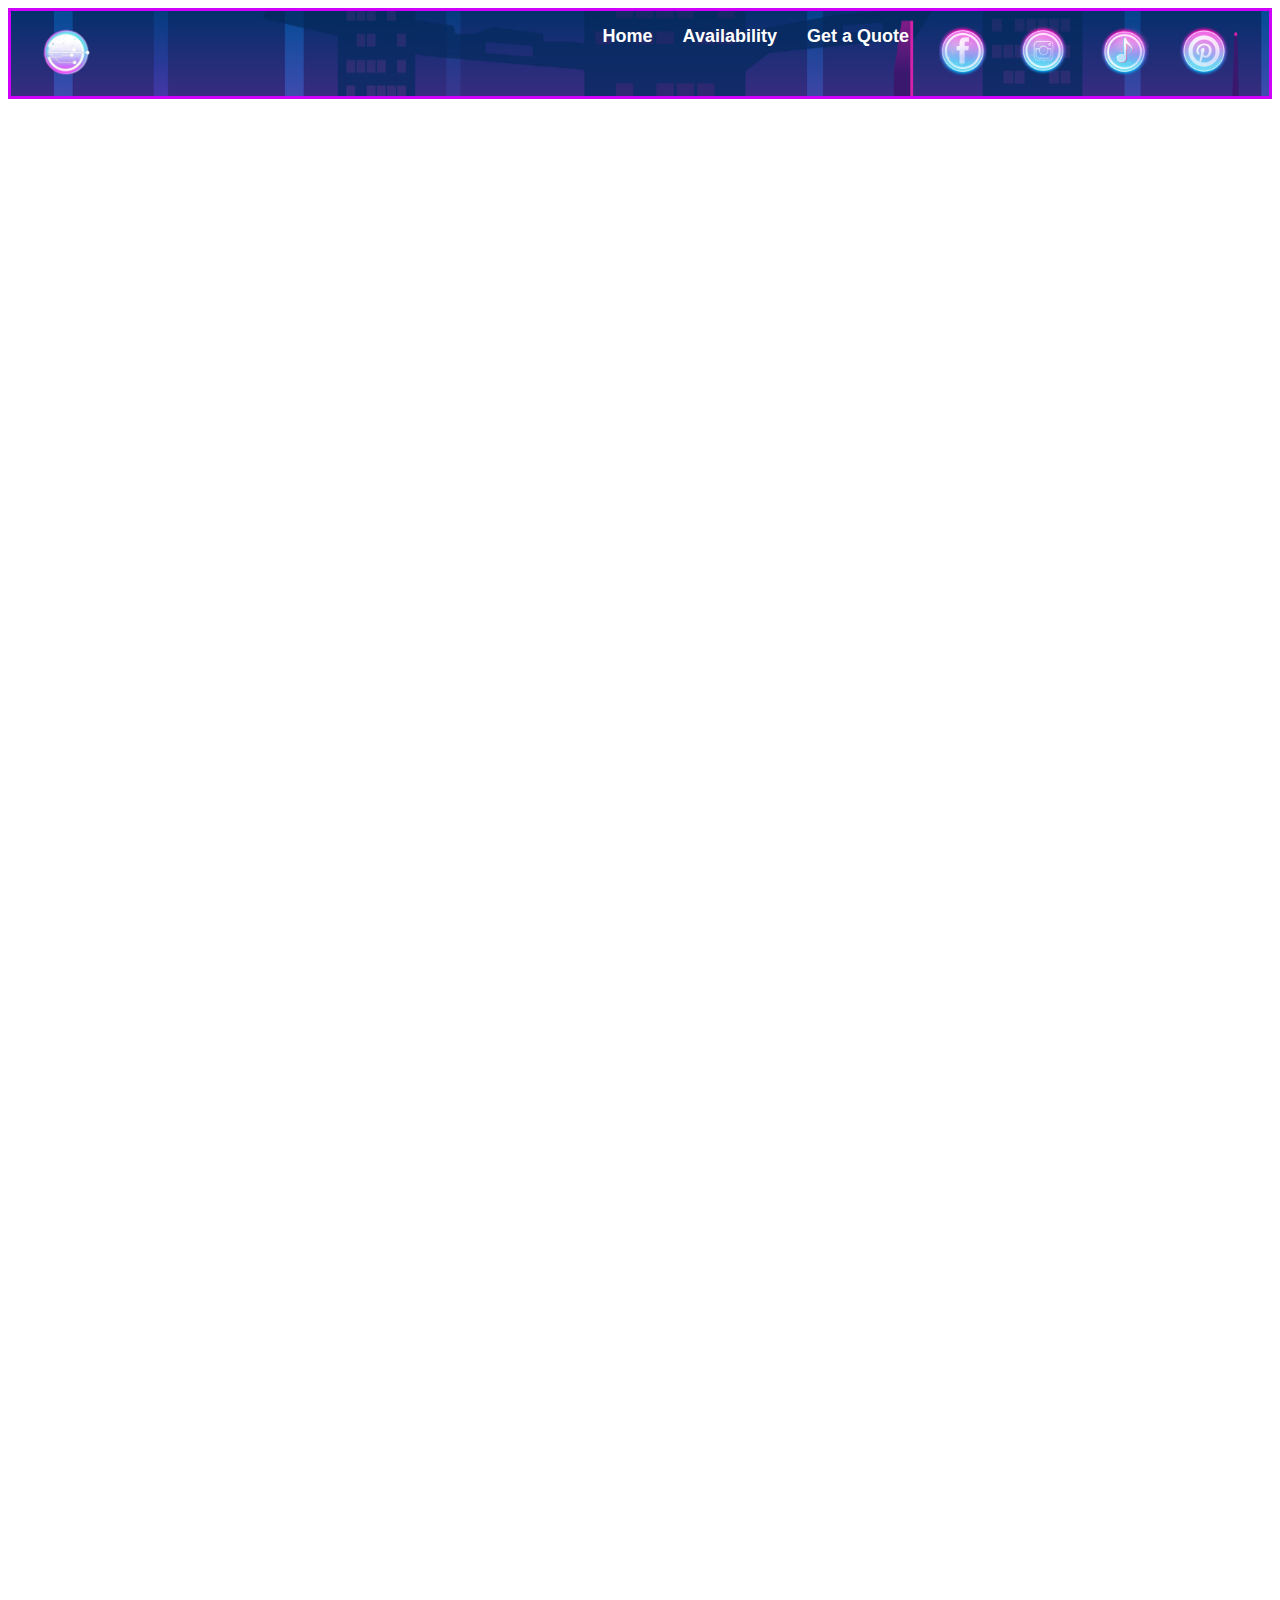
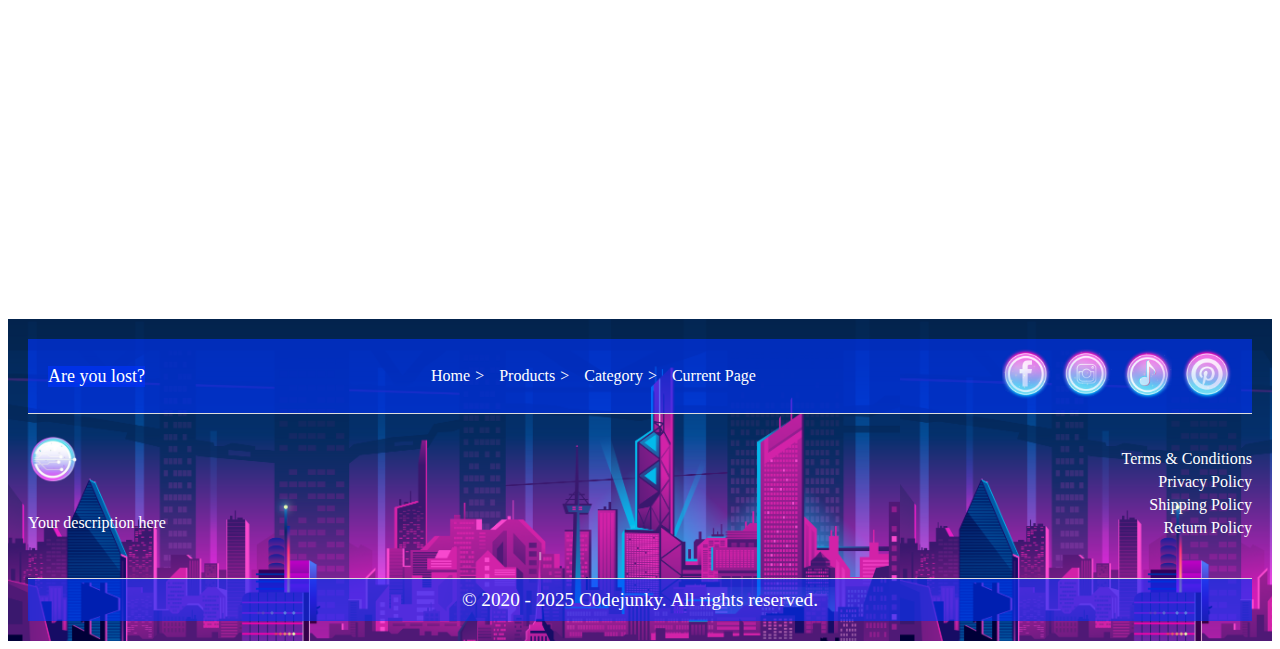
<file: index.html>
<!-- The first line tells the browser how to render the content-->
<!DOCTYPE html>
<!--Tells the browser the language of the content -->
<html lang="en">
<!-- Information about the pages data -->
<head>
    <!--Shows the character set the page uses   -->
    <meta charset="UTF-8">
    <!--Makes the webpage responsive to mobile and web browsers controles scaling   -->
    <meta name="viewport" content="width=device-width, initial-scale=1.0">
    <!--Defines the documents title. it shows in the pages tab -->
    <title>Homepage</title>
    <!-- links the page to its stylesheet -->
    <link rel="stylesheet" href="style.css">
</head>

<!-- The body holds the websites content everything you want people to see will be placed here -->
<body>
<!-- -------------------------------nav style start ----------------------  -->
 <!--holds the title logo and navbar of the website  -->
<header>
    <!-- page section that holds the navigation links for the document  -->
    <nav>
        <!-- this div holds the logo and its height and width  -->
        <div class="logo">
            <img src="images/icons/media/logo.png" alt="Logo" style="width: 50px; height: 50px;">
        </div>
        <!-- This div holds the social links and keeps them to the right  -->
        <div class="nav-links">
            <!-- This  links to the home page -->
            <a href="index.html">Home</a>
            <!-- link to my businesses hours of operation -->
            <a href="avalability.html">Availability</a>
            <!-- link for customers to request a repair quote  -->
            <a href="Quote.html">Get a Quote</a>
            <div class="social-icons">
                <!-- links to business facebook -->
                <a href="https://facebook.com/cyb3rbytes" target="_blank"><img src="images/icons/media/fb.png"
                        alt="Facebook"></a>
                        <!-- links to business instagram  -->
                <a href="https://instagram.com/cyb3rbytes" target="_blank"><img src="images/icons/media/ig.png"
                        alt="Instagram"></a>
                        <!--links to business tiktok -->
                <a href="https://tiktok.com/@cyb3rbytes" target="_blank"><img src="images/icons/media/tt.png"
                        alt="TikTok"></a>
                        <!-- links to business tiktok  -->
                <a href="https://pinterest.com/cyb3rbytes" target="_blank"><img src="images/icons/media/2.png"
                        alt="Pinterest"></a>
            </div>
        </div>
    </nav>
</header>
   <!-- ------------------------------- style start ----------------------  -->
 <!-- his main class serves as the container for the content T -->
   <main class="space" style="width:1920px; height: 1820px;">


<!-- this is where i'll place my articles and sections -->




    </main>


   <!-- -------------------------------footer start ----------------------  -->
    <!-- this is the footer for the website I placed a breadcrumb at the top of it  -->
   <footer>
<!-- this is the container for the top part of my footer -->
        <div class="top-footer">
            <!-- a text prompt to sort of announce the breadcrumb -->
            <div class="left-text">Are you lost?</div>
            <!-- this is the breadcrumb navigation trail-->
            <ul class="breadcrumb">
                <!-- links the homepage -->
                <li><a href="#">Home</a></li>
                <!-- links the products page -->
                <li><a href="#">Products</a></li>
                <!-- links the catagory page -->
                <li><a href="#">Category</a></li>
                <!-- shows the current page without a link -->
                <li>Current Page</li>
            </ul>
            <!-- This is the container for the social media icons/links -->
            <div class="social-icons">
                <!-- links my business facebook -->
                <a href="https://facebook.com/cyb3rbytes" target="_blank"><img src="images/icons/media/fb.png" alt="Facebook"></a>
               <!-- links my business instagram -->
                <a href="https://instagram.com/cyb3rbytes" target="_blank"><img src="images/icons/media/ig.png" alt="Instagram"></a>
               <!-- links my busines tiktok  -->
              <a href="https://tiktok.com/@cyb3rbytes" target="_blank"><img src="images/icons/media/tt.png" alt="TikTok"></a>
            <!-- links my buisness pinterest -->
             <a href="https://pinterest.com/cyb3rbytes" target="_blank"><img src="images/icons/media/2.png" alt="Pinterest"></a>
            </div>
        </div>
<!-- This is the middle container for my footer -->
        <div class="middle-footer">
            <!-- this container is for my logo and description and helps keep it to the left -->
            <div class="footer-logo-description">
                <!-- this points to my logo and where it can be found -->
                <img src="images/icons/media/logo.png" alt="Logo" style="width: 50px; height: 50px;"> <p>Your description here</p>
            </div>
            <!-- this is the links to my business policies -->
            <ul class="footer-links">
                <!-- links to terms and conditions -->
                <li><a href="#">Terms & Conditions</a></li>
                <!-- links to privacy policy -->
                <li><a href="#">Privacy Policy</a></li>
                <!-- links to shipping policy -->
                <li><a href="#">Shipping Policy</a></li>
                <!-- links to return policy  -->
                <li><a href="#">Return Policy</a></li>
            </ul>
        </div>
<!-- This is the last container for my footer it contains the copywrite dates -->
        <div class="bottom-footer">
            &copy; 2020 - 2025 C0dejunky. All rights reserved.
        </div>
    </footer>
   <!-- -------------------------------footer end ----------------------  -->


</body>

</html>
</file>
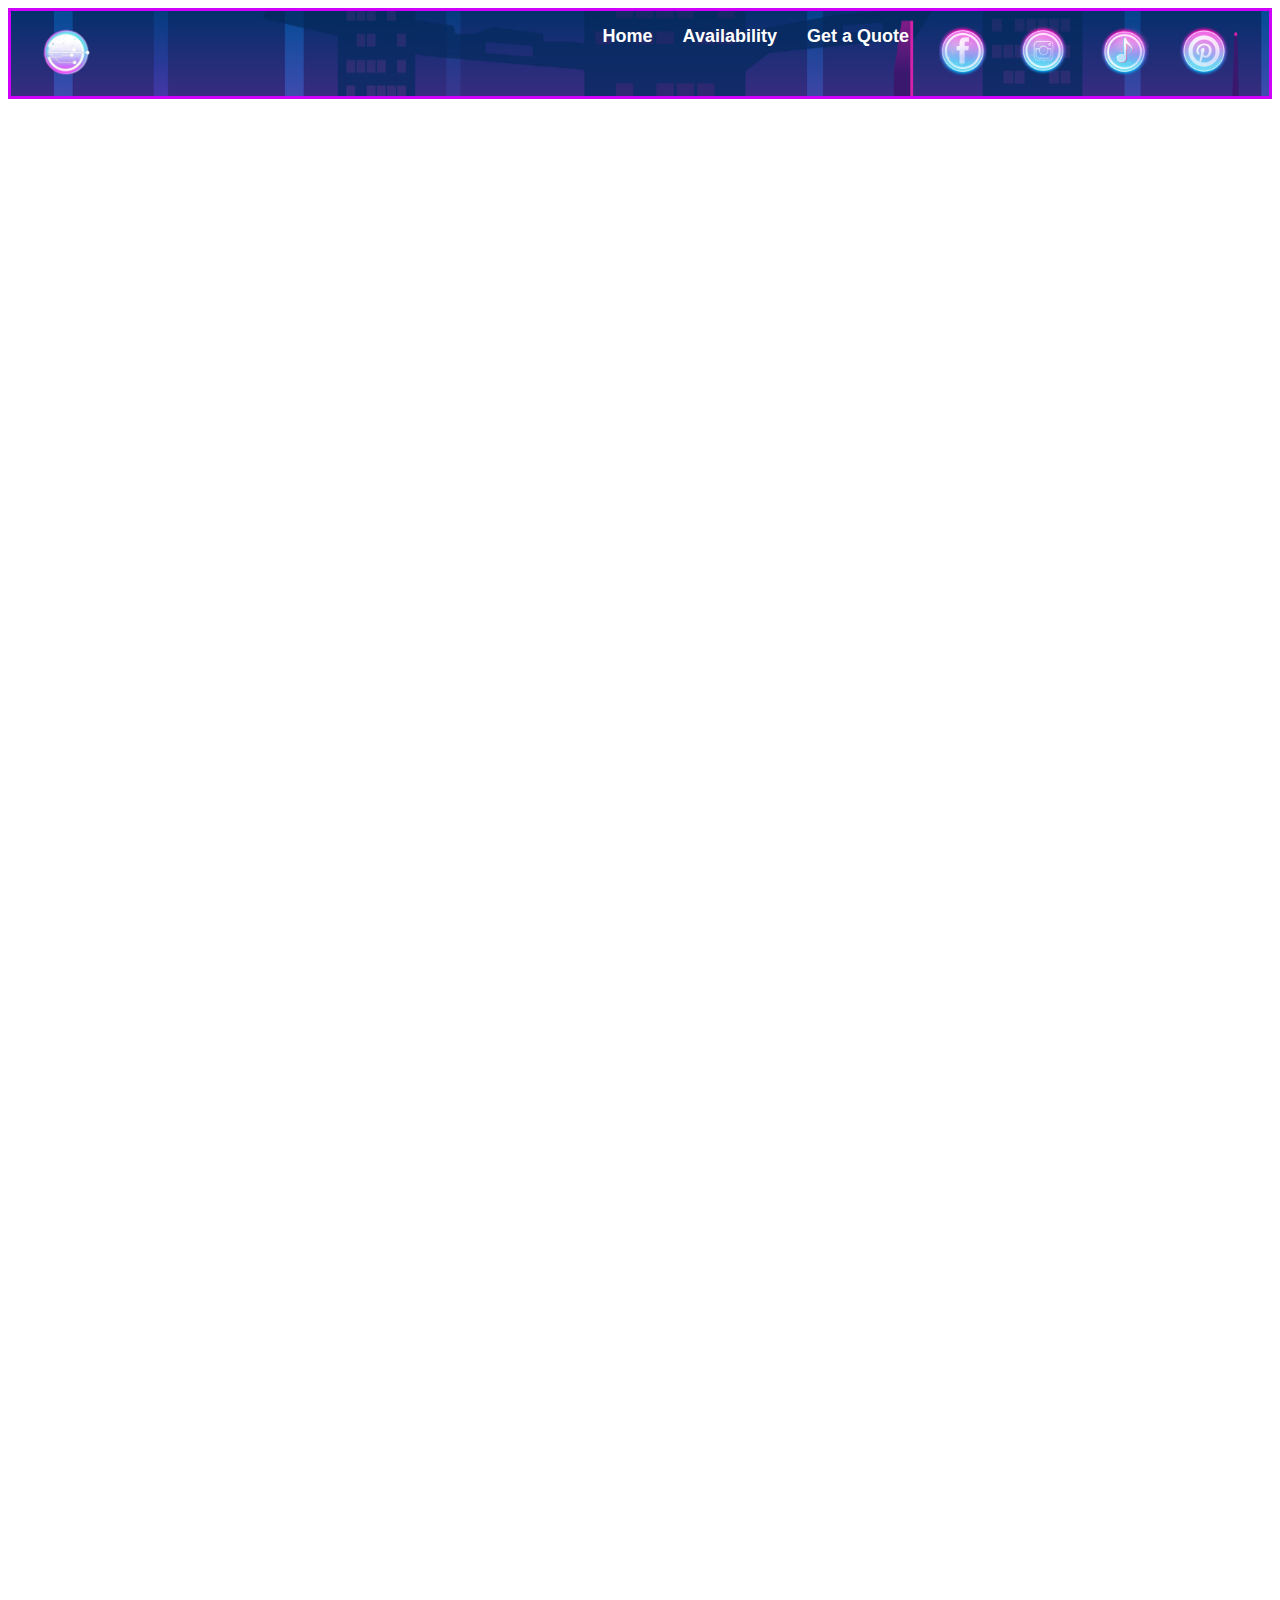
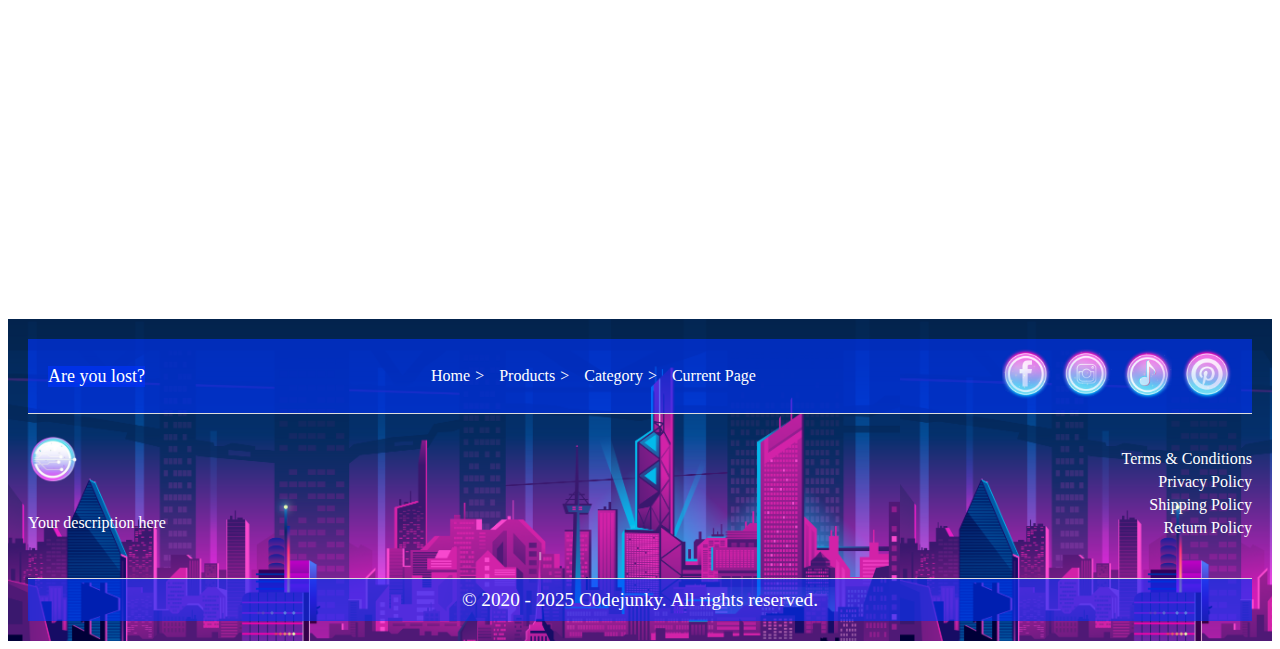
<file: about-us.html>
<!-- The first line tells the browser how to render the content-->
<!DOCTYPE html>
<!--Tells the browser the language of the content -->
<html lang="en">
<!-- Information about the pages data -->

<head>
    <!--Shows the character set the page uses   -->
    <meta charset="UTF-8">
    <!--Makes the webpage responsive to mobile and web browsers controles scaling   -->
    <meta name="viewport" content="width=device-width, initial-scale=1.0">
    <!--Defines the documents title. it shows in the pages tab -->
    <title>Homepage</title>
    <!-- links the page to its stylesheet -->
    <link rel="stylesheet" href="style.css">
</head>

<!-- The body holds the websites content everything you want people to see will be placed here -->

<body>
    <!-- -------------------------------nav style start ----------------------  -->
    <!--holds the title logo and navbar of the website  -->
    <header>
        <!-- page section that holds the navigation links for the document  -->
        <nav>
            <!-- this div holds the logo and its height and width  -->
            <div class="logo">
                <img src="images/icons/media/logo.png" alt="Logo" style="width: 50px; height: 50px;">
            </div>
            <!-- This div holds the social links and keeps them to the right  -->
            <div class="nav-links">
                <!-- This  links to the home page -->
                <a href="index.html">Home</a>
                <!-- link to my businesses hours of operation -->
                <a href="avalability.html">Availability</a>
                <!-- link for customers to request a repair quote  -->
                <a href="Quote.html">Get a Quote</a>
                <div class="social-icons">
                    <!-- links to business facebook -->
                    <a href="https://facebook.com/cyb3rbytes" target="_blank"><img src="images/icons/media/fb.png"
                            alt="Facebook"></a>
                    <!-- links to business instagram  -->
                    <a href="https://instagram.com/cyb3rbytes" target="_blank"><img src="images/icons/media/ig.png"
                            alt="Instagram"></a>
                    <!--links to business tiktok -->
                    <a href="https://tiktok.com/@cyb3rbytes" target="_blank"><img src="images/icons/media/tt.png"
                            alt="TikTok"></a>
                    <!-- links to business tiktok  -->
                    <a href="https://pinterest.com/cyb3rbytes" target="_blank"><img src="images/icons/media/2.png"
                            alt="Pinterest"></a>
                </div>
            </div>
        </nav>
    </header>
    <!-- ------------------------------- style start ----------------------  -->
    <!-- his main class serves as the container for the content T -->
    <main class="space" style="width:1920px; height: 1820px;">


        <!-- this is where i'll place my articles and sections -->




    </main>


    <!-- -------------------------------footer start ----------------------  -->
    <!-- this is the footer for the website I placed a breadcrumb at the top of it  -->
    <footer>
        <!-- this is the container for the top part of my footer -->
        <div class="top-footer">
            <!-- a text prompt to sort of announce the breadcrumb -->
            <div class="left-text">Are you lost?</div>
            <!-- this is the breadcrumb navigation trail-->
            <ul class="breadcrumb">
                <!-- links the homepage -->
                <li><a href="#">Home</a></li>
                <!-- links the products page -->
                <li><a href="#">Products</a></li>
                <!-- links the catagory page -->
                <li><a href="#">Category</a></li>
                <!-- shows the current page without a link -->
                <li>Current Page</li>
            </ul>
            <!-- This is the container for the social media icons/links -->
            <div class="social-icons">
                <!-- links my business facebook -->
                <a href="https://facebook.com/cyb3rbytes" target="_blank"><img src="images/icons/media/fb.png"
                        alt="Facebook"></a>
                <!-- links my business instagram -->
                <a href="https://instagram.com/cyb3rbytes" target="_blank"><img src="images/icons/media/ig.png"
                        alt="Instagram"></a>
                <!-- links my busines tiktok  -->
                <a href="https://tiktok.com/@cyb3rbytes" target="_blank"><img src="images/icons/media/tt.png"
                        alt="TikTok"></a>
                <!-- links my buisness pinterest -->
                <a href="https://pinterest.com/cyb3rbytes" target="_blank"><img src="images/icons/media/2.png"
                        alt="Pinterest"></a>
            </div>
        </div>
        <!-- This is the middle container for my footer -->
        <div class="middle-footer">
            <!-- this container is for my logo and description and helps keep it to the left -->
            <div class="footer-logo-description">
                <!-- this points to my logo and where it can be found -->
                <img src="images/icons/media/logo.png" alt="Logo" style="width: 50px; height: 50px;">
                <p>Your description here</p>
            </div>
            <!-- this is the links to my business policies -->
            <ul class="footer-links">
                <!-- links to terms and conditions -->
                <li><a href="#">Terms & Conditions</a></li>
                <!-- links to privacy policy -->
                <li><a href="#">Privacy Policy</a></li>
                <!-- links to shipping policy -->
                <li><a href="#">Shipping Policy</a></li>
                <!-- links to return policy  -->
                <li><a href="#">Return Policy</a></li>
            </ul>
        </div>
        <!-- This is the last container for my footer it contains the copywrite dates -->
        <div class="bottom-footer">
            &copy; 2020 - 2025 C0dejunky. All rights reserved.
        </div>
    </footer>
    <!-- -------------------------------footer end ----------------------  -->


</body>

</html>
</file>
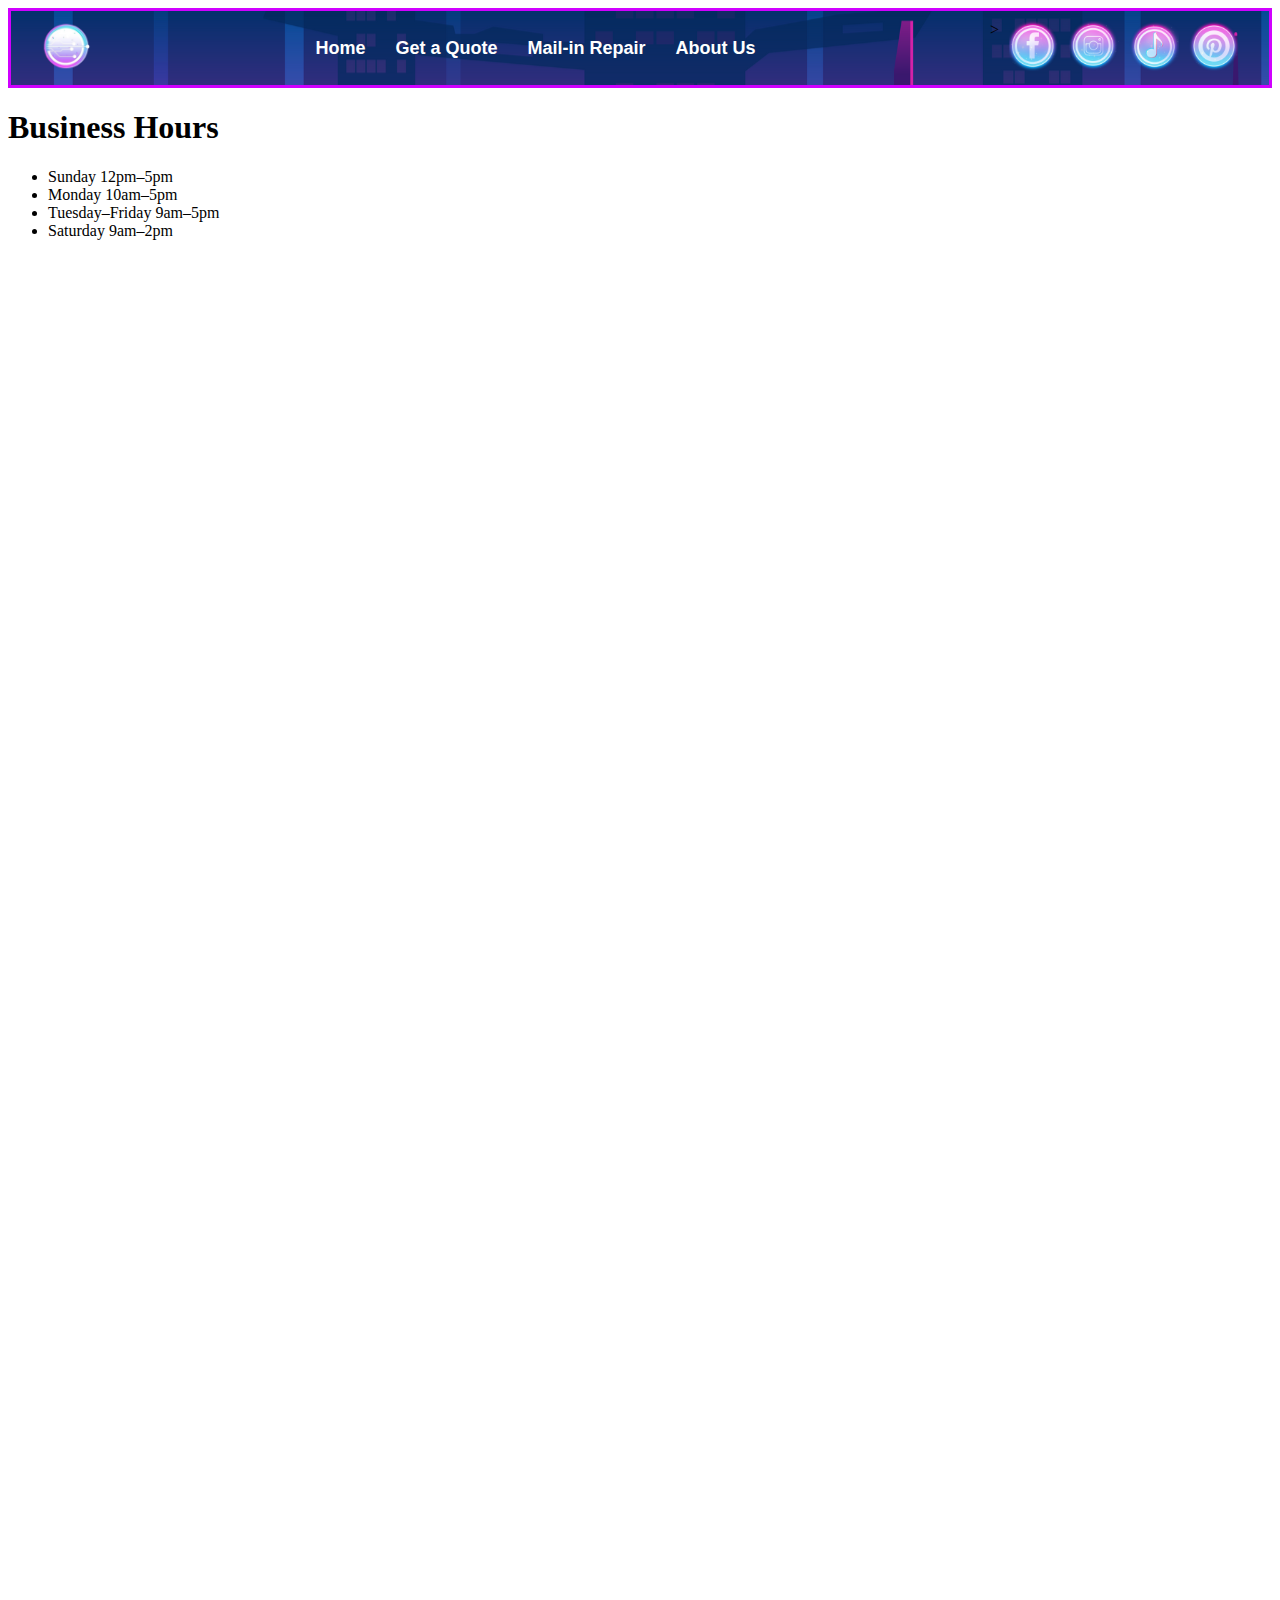
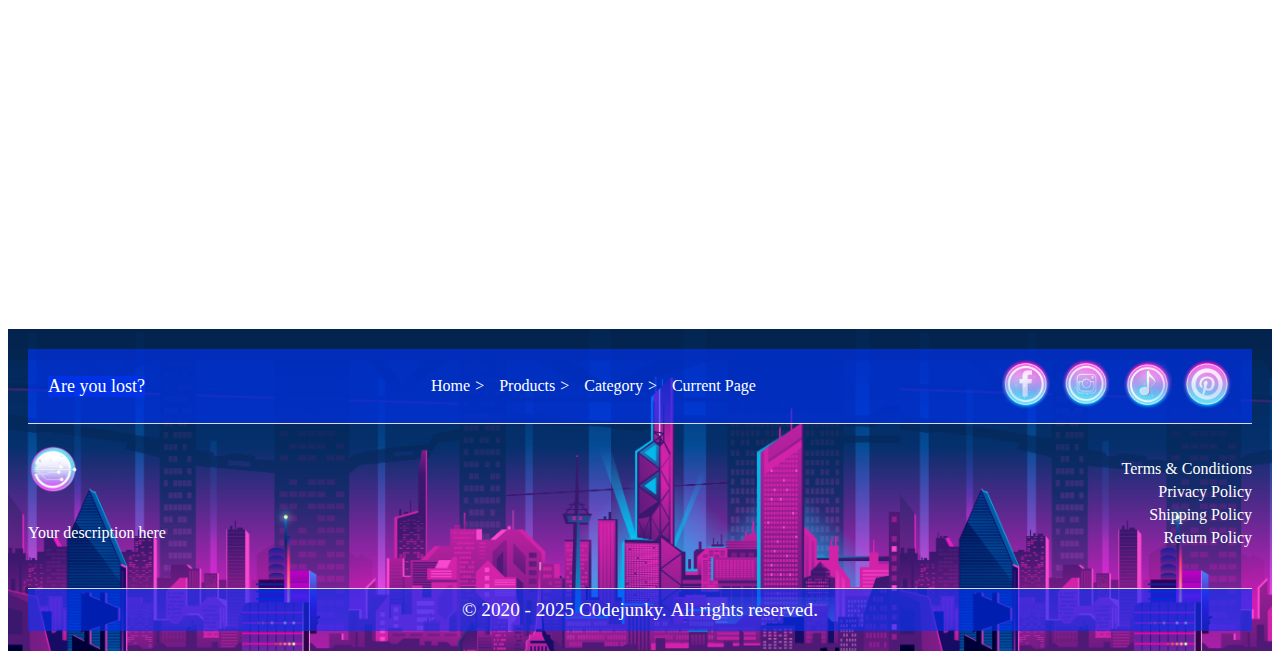
<file: avalability.html>
<!DOCTYPE html>
<html lang="en">

<head>
    <meta charset="UTF-8">
    <meta name="viewport" content="width=device-width, initial-scale=1.0">
    <title>Homepage</title>
    <link rel="stylesheet" href="style.css">
</head>

<body>
    <!-- -------------------------------nav style start ----------------------  -->
    <header>
        <nav>
            <div class="logo">
                <img src="images/icons/media/logo.png" alt="Logo" style="width: 50px; height: 50px;">
            </div>
            <div class="nav-links">
                <a href="index.html">Home</a>
                <a href="get-a-repair-quote.html">Get a Quote</a>
                <a href="mail-in-request.html">Mail-in Repair</a>
                <a href="about-us.html">About Us</a>
            </div>
            <div class="social-icons">
                <a href="https://facebook.com/cyb3rbytes" target="_blank" rel=”noreferrer”></a>><img
                    src="images/icons/media/fb.png" alt="Facebook"></a>
                <a href="https://instagram.com/cyb3rbytes" target="_blank" rel=”noreferrer”><img
                        src="images/icons/media/ig.png" alt="Instagram"></a>
                <a href="https://tiktok.com/@cyb3rbytes" target="_blank" rel=”noreferrer”><img
                        src="images/icons/media/tt.png" alt="TikTok"></a>
                <a href="https://pinterest.com/cyb3rbytes" target="_blank" rel=”noreferrer”><img
                        src="images/icons/media/2.png" alt="Pinterest"></a>
            </div>
        </nav>
    </header>
    <!-- ------------------------------- style start ----------------------  -->

    <main class="space" style="width:1920px; height: 1820px;">
    <div class="container">
        <h1>Business Hours</h1>
            <ul class="schedule">
             <li>
                <span>Sunday</span>
                <span>12pm&ndash;5pm</span>
            </li>
            <li>
                <span>Monday</span>
                <span>10am&ndash;5pm</span>
            </li>
            <li>
                <span>Tuesday&ndash;Friday</span>
                <span>9am&ndash;5pm</span>
            </li>
            <li>
                <span>Saturday</span>
                <span>9am&ndash;2pm</span>
            </li>
        </ul>
    </div>

    </main>

    <!-- -------------------------------footer start ----------------------  -->
    <footer>
        <div class="top-footer">
            <div class="left-text">Are you lost?</div>
            <ul class="breadcrumb">
                <li><a href="#">Home</a></li>
                <li><a href="#">Products</a></li>
                <li><a href="#">Category</a></li>
                <li>Current Page</li>
            </ul>
            <div class="social-icons">
                <a href="https://facebook.com/cyb3rbytes" target="_blank"><img src="images/icons/media/fb.png"
                        alt="Facebook"></a>
                <a href="https://instagram.com/cyb3rbytes" target="_blank"><img src="images/icons/media/ig.png"
                        alt="Instagram"></a>
                <a href="https://tiktok.com/@cyb3rbytes" target="_blank"><img src="images/icons/media/tt.png"
                        alt="TikTok"></a>
                <a href="https://pinterest.com/cyb3rbytes" target="_blank"><img src="images/icons/media/2.png"
                        alt="Pinterest"></a>
            </div>
        </div>

        <div class="middle-footer">
            <div class="footer-logo-description">
                <img src="images/icons/media/logo.png" alt="Logo" style="width: 50px; height: 50px;">
                <p>Your description here</p>
            </div>
            <ul class="footer-links">
                <li><a href="#">Terms & Conditions</a></li>
                <li><a href="#">Privacy Policy</a></li>
                <li><a href="#">Shipping Policy</a></li>
                <li><a href="#">Return Policy</a></li>
            </ul>
        </div>

        <div class="bottom-footer">
            &copy; 2020 - 2025 C0dejunky. All rights reserved.
        </div>
    </footer>
    <!-- -------------------------------footer end ----------------------  -->


</body>

</html>
</file>
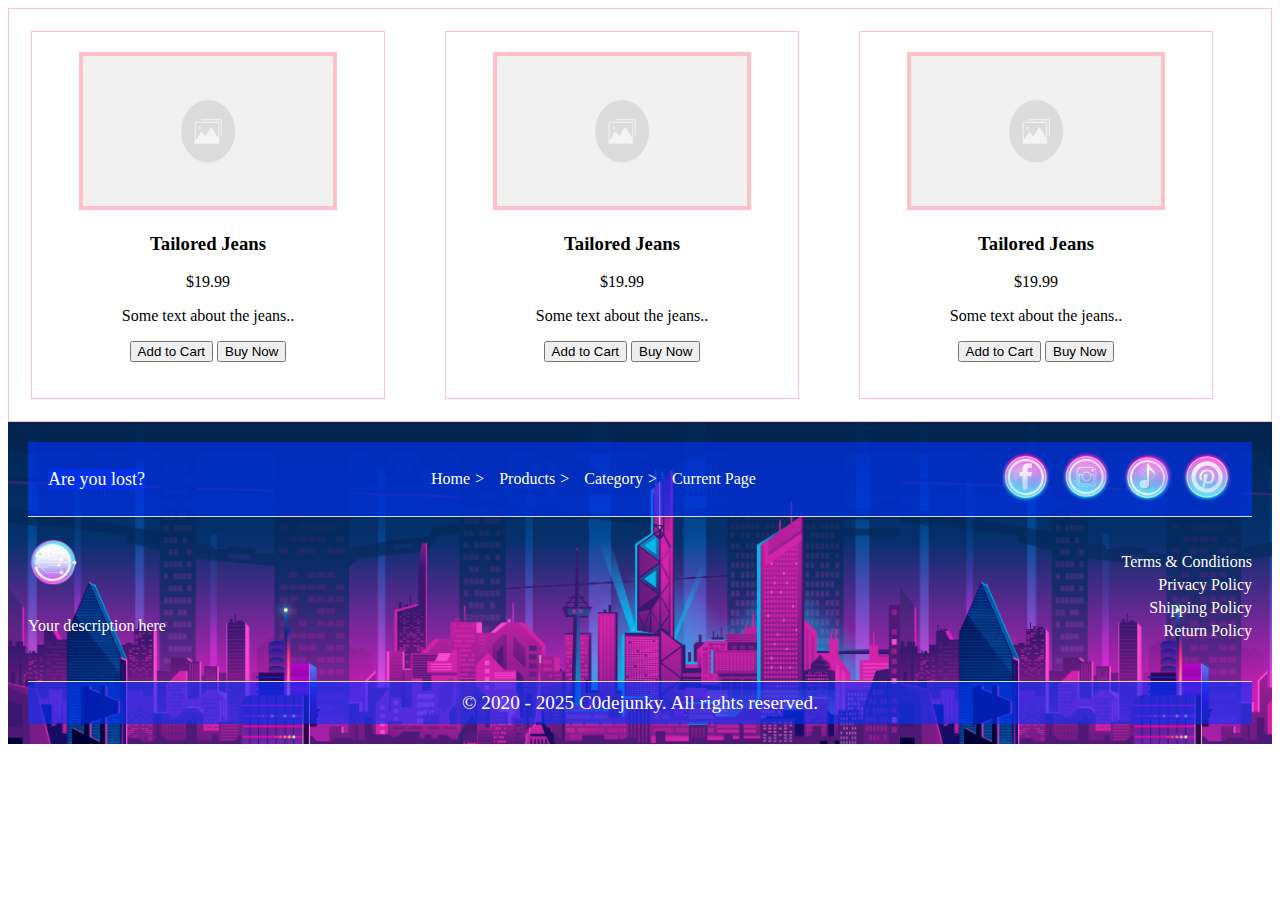
<file: products.html>
<!DOCTYPE html>
<html lang="en">
<head>
    <meta charset="UTF-8">
    <meta name="viewport" content="width=device-width, initial-scale=1.0">
    <title>Document</title>
    <link rel="stylesheet" href="style.css">
</head>

<body>
  <style>.product-grid{
    display: grid;
    grid-template-columns: repeat(3, 1fr);
    grid-gap: 20px;
    padding: 20px;
    border: pink;
	border-style: solid;
	border-width: 1px;
}


.product-card{
    display: inline-block;
    padding: 20px;
    margin: 2px;
	border: pink;
	border-style: solid;
	border-width: 1px;
	max-width:312px;
	max-height: 418px;
    text-align: center;
}

.product-card img{
	border: pink;
	border-style: solid;
	border-width: 4px;
	width: 250px;
	height: 150px;
}
</style>
<div class="product-grid">
    <div class="product-card">
        <img src="images/Placeholders/ph2 (1).png" alt="Denim Jeans">
        <h3>Tailored Jeans</h3>
        <p class="price">$19.99</p>
        <p class="description">Some text about the jeans..</p>
        <p class="button">
              <button>Add to Cart</button>
            <button>Buy Now</button>
        </p>
          </div>
          <div class="product-card">
            <img src="images/Placeholders/ph2 (1).png" alt="Denim Jeans">
            <h3>Tailored Jeans</h3>
            <p class="price">$19.99</p>
            <p class="description">Some text about the jeans..</p>
            <p class="button">
                  <button>Add to Cart</button>
                <button>Buy Now</button>
            </p>
              </div>
              <div class="product-card">
                <img src="images/Placeholders/ph2 (1).png" alt="Denim Jeans">
                <h3>Tailored Jeans</h3>
                <p class="price">$19.99</p>
                <p class="description">Some text about the jeans..</p>
                <p class="button">
                      <button>Add to Cart</button>
                    <button>Buy Now</button>
                </p>
                  </div>
                
</div>
 <!-- -------------------------------footer start ----------------------  -->
 <footer>
  <div class="top-footer">
      <div class="left-text">Are you lost?</div>
      <ul class="breadcrumb">
          <li><a href="#">Home</a></li>
          <li><a href="#">Products</a></li>
          <li><a href="#">Category</a></li>
          <li>Current Page</li>
      </ul>
      <div class="social-icons">
          <a href="https://facebook.com/cyb3rbytes" target="_blank"><img src="images/icons/media/fb.png" alt="Facebook"></a>
          <a href="https://instagram.com/cyb3rbytes" target="_blank"><img src="images/icons/media/ig.png" alt="Instagram"></a>
          <a href="https://tiktok.com/@cyb3rbytes" target="_blank"><img src="images/icons/media/tt.png" alt="TikTok"></a>
          <a href="https://pinterest.com/cyb3rbytes" target="_blank"><img src="images/icons/media/2.png" alt="Pinterest"></a>
      </div>
  </div>

  <div class="middle-footer">
      <div class="footer-logo-description">
          <img src="images/icons/media/logo.png" alt="Logo" style="width: 50px; height: 50px;"> <p>Your description here</p>
      </div>
      <ul class="footer-links">
          <li><a href="#">Terms & Conditions</a></li>
          <li><a href="#">Privacy Policy</a></li>
          <li><a href="#">Shipping Policy</a></li>
          <li><a href="#">Return Policy</a></li>
      </ul>
  </div>

  <div class="bottom-footer">
      &copy; 2020 - 2025 C0dejunky. All rights reserved.
  </div>
</footer>
<!-- -------------------------------footer end ----------------------  -->
</body>
</html>
</file>
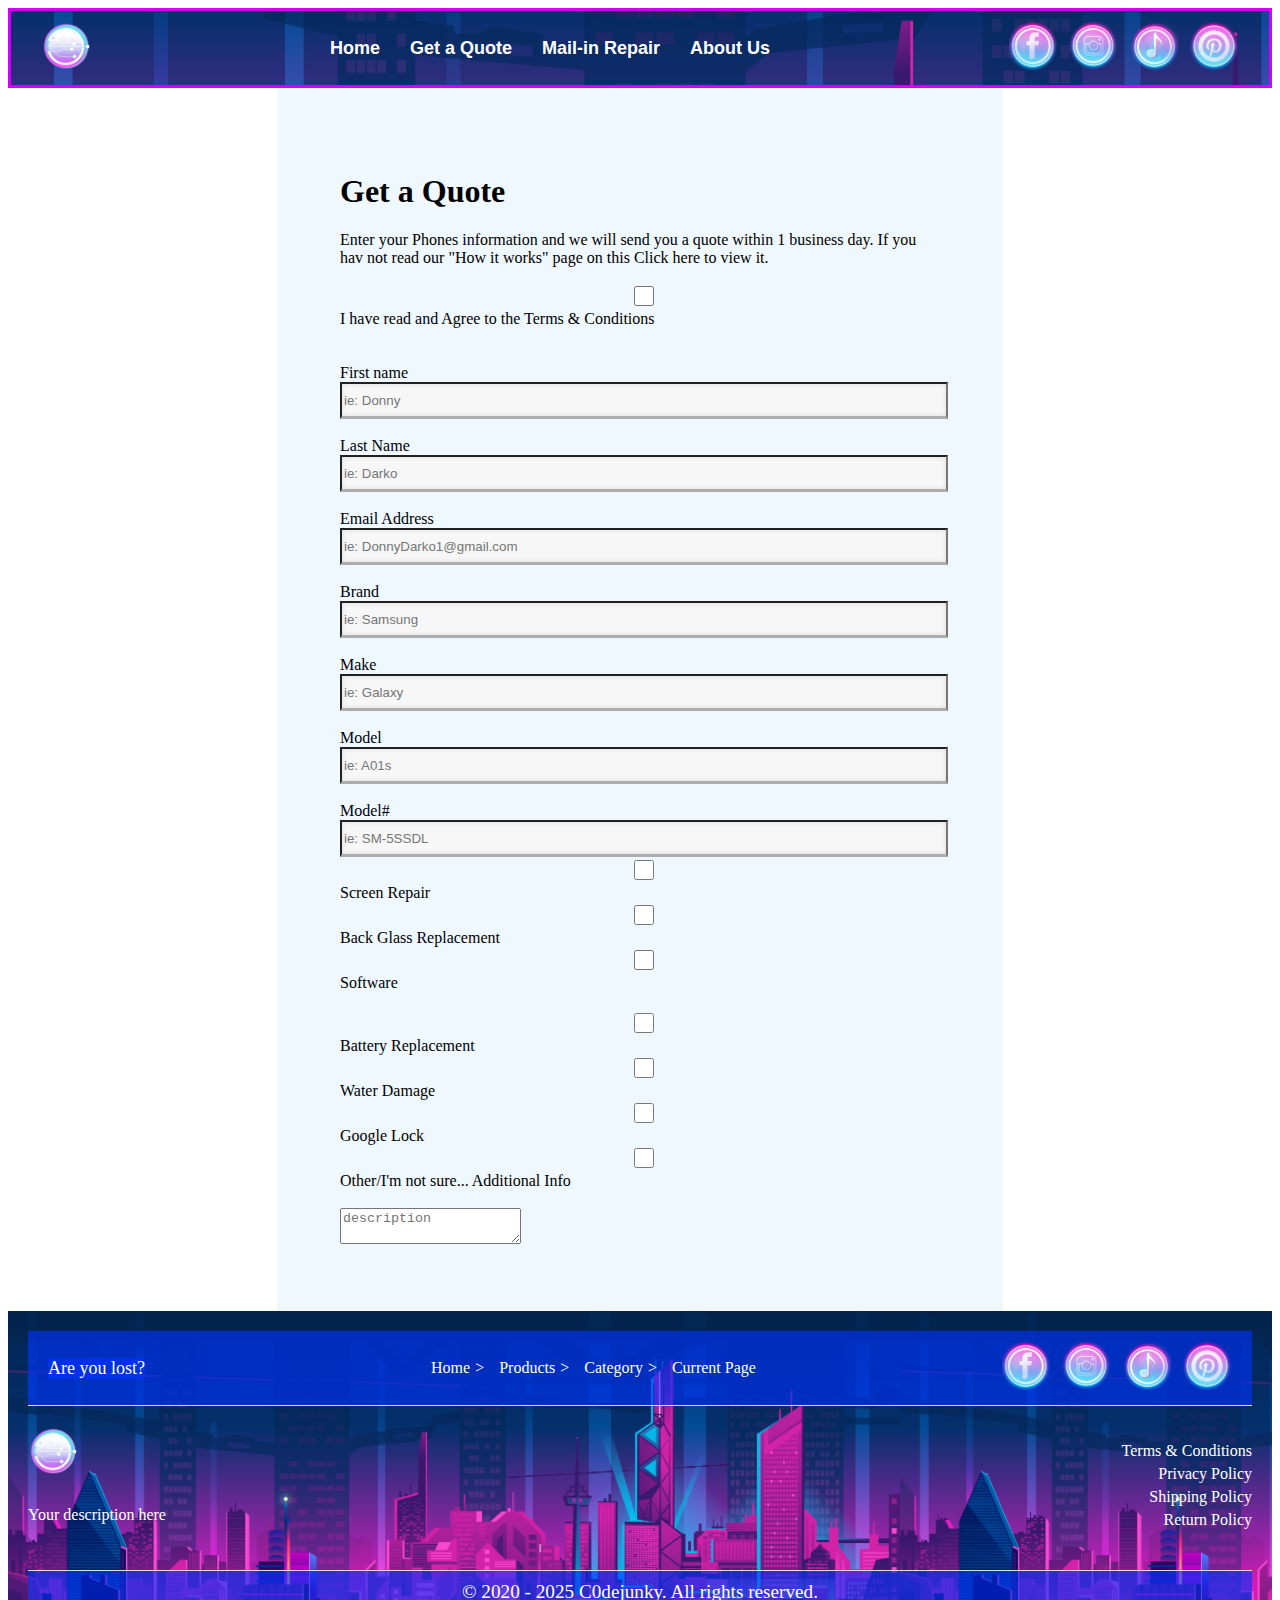
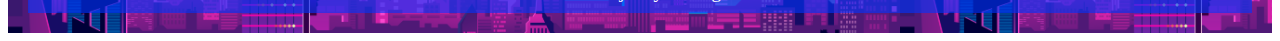
<file: Quote.html>
<!-- The first line tells the browser how to render the content-->
<!DOCTYPE html>
<!--Tells the browser the language of the content -->
<html lang="en">
<!-- Information about the pages data -->

<head>
    <!--Shows the character set the page uses   -->
    <meta charset="UTF-8">
    <!--Makes the webpage responsive to mobile and web browsers controles scaling   -->
    <meta name="viewport" content="width=device-width, initial-scale=1.0">
    <!--Defines the documents title. it shows in the pages tab -->
    <title>Homepage</title>
    <!-- links the page to its stylesheet -->
    <link rel="stylesheet" href="style.css">
</head>

<!-- The body holds the websites content everything you want people to see will be placed here -->

<body>
    <!-- -------------------------------nav style start ----------------------  -->
     <header>
    <nav>
        <div class="logo">
            <img src="images/icons/media/logo.png" alt="Logo" style="width: 50px; height: 50px;">
        </div>
        <div class="nav-links">
            <a href="index.html">Home</a>
            <a href="get-a-repair-quote.html">Get a Quote</a>
            <a href="mail-in-request.html">Mail-in Repair</a>
            <a href="about-us.html">About Us</a>
        </div>
        <div class="social-icons">
            <a href="https://facebook.com/cyb3rbytes" target="_blank"><img src="images/icons/media/fb.png"
                    alt="Facebook"></a>
            <a href="https://instagram.com/cyb3rbytes" target="_blank"><img src="images/icons/media/ig.png"
                    alt="Instagram"></a>
            <a href="https://tiktok.com/@cyb3rbytes" target="_blank"><img src="images/icons/media/tt.png"
                    alt="TikTok"></a>
            <a href="https://pinterest.com/cyb3rbytes" target="_blank"><img src="images/icons/media/2.png"
                    alt="Pinterest"></a>
        </div>
    </nav>
    </header>
    <!-- ------------------------------- style start ----------------------  -->
   <form>
    <header>
    <h1>Get a Quote</h1>
    <p>Enter your Phones information and we will send you a quote within 1 business day. If you hav not read our "How it
        works" page on this Click here to view it.</p>
    <input type="checkbox" id="terms-and-conditions" name="terms-and-conditions">
    <label for="terms-and-conditions">I have read and Agree to the Terms & Conditions</label>
    </header>
    <br>
    <br>
    <label for="fname">First name</label>
    <input type="text" id="fname" name="first_name" size="25" maxlength="25" placeholder="ie: Donny">
    <br>
    <br>
    <label for="lname">Last Name</label>
    <input type="text" id="lname" name="last-name" size="25" maxlength="25" placeholder="ie: Darko">
<br>
<br>
    <label for="email">Email Address </label>
    <input type="text" id="email" name="email_address" size="65" maxlength="80" placeholder="ie: DonnyDarko1@gmail.com">
<br>
<br>
    <label for="brand">Brand</label>
    <input type="text" id="brand" name="brand" size="20" maxlength="10" placeholder="ie: Samsung">
    <br>
    <br>
    <label for="make">Make</label>
    <input type="text" id="make" name="make" size="20" maxlength="10" placeholder="ie: Galaxy">
    <br>
    <br>
     <label for="model">Model</label>
    <input type="text" id="model" name="model" size="20" maxlength="10" placeholder="ie: A01s">
    <br>
    <br>
    <label for="model#">Model#</label>
    <input type="text" id="model#" name="model_#" size="20" maxlength="10px" placeholder="ie: SM-5SSDL">
       <input type="checkbox" id="repair-a" name="screen_repair">
    <label for="repair-a">Screen Repair</label>
    <input type="checkbox" id="repair-b" name="port-repair">
    <label for="repair-a">Back Glass Replacement</label>
    <input type="checkbox" id="repair-c" name="speaker_repair">
    <label for="speaker_repair">Software</label>
<br>
<br>
    <input type="checkbox" id="repair-d" name="battery_repair">
    <label for="repair-a">Battery Replacement</label>
    <input type="checkbox" x id="repair-e" name="water-damage_repair">
    <label for="repair-a">Water Damage</label>
    <input type="checkbox" id="repair-f" name="google-lock_repair">
    <label for="repair-a">Google Lock</label>
    <input type="checkbox" id="repair-f" name="Other Repair" size="10">
    <label for="repair-a">Other/I'm not sure...</label>
    <label for="additional-info">Additional Info</label>
<br>
<br>
    <textarea name="additional-info" id="additional-info" placeholder="description"
        maxlength="250"></textarea>
</form>


<!-- -------------------------------footer start ----------------------  -->
<!-- this is the footer for the website I placed a breadcrumb at the top of it  -->
<footer>
    <!-- this is the container for the top part of my footer -->
    <div class="top-footer">
        <!-- a text prompt to sort of announce the breadcrumb -->
        <div class="left-text">Are you lost?</div>
        <!-- this is the breadcrumb navigation trail-->
        <ul class="breadcrumb">
            <!-- links the homepage -->
            <li><a href="#">Home</a></li>
            <!-- links the products page -->
            <li><a href="#">Products</a></li>
            <!-- links the catagory page -->
            <li><a href="#">Category</a></li>
            <!-- shows the current page without a link -->
            <li>Current Page</li>
        </ul>
        <!-- This is the container for the social media icons/links -->
        <div class="social-icons">
            <!-- links my business facebook -->
            <a href="https://facebook.com/cyb3rbytes" target="_blank"><img src="images/icons/media/fb.png"
                    alt="Facebook"></a>
            <!-- links my business instagram -->
            <a href="https://instagram.com/cyb3rbytes" target="_blank"><img src="images/icons/media/ig.png"
                    alt="Instagram"></a>
            <!-- links my busines tiktok  -->
            <a href="https://tiktok.com/@cyb3rbytes" target="_blank"><img src="images/icons/media/tt.png"
                    alt="TikTok"></a>
            <!-- links my buisness pinterest -->
            <a href="https://pinterest.com/cyb3rbytes" target="_blank"><img src="images/icons/media/2.png"
                    alt="Pinterest"></a>
        </div>
    </div>
    <!-- This is the middle container for my footer -->
    <div class="middle-footer">
        <!-- this container is for my logo and description and helps keep it to the left -->
        <div class="footer-logo-description">
            <!-- this points to my logo and where it can be found -->
            <img src="images/icons/media/logo.png" alt="Logo" style="width: 50px; height: 50px;">
            <p>Your description here</p>
        </div>
        <!-- this is the links to my business policies -->
        <ul class="footer-links">
            <!-- links to terms and conditions -->
            <li><a href="#">Terms & Conditions</a></li>
            <!-- links to privacy policy -->
            <li><a href="#">Privacy Policy</a></li>
            <!-- links to shipping policy -->
            <li><a href="#">Shipping Policy</a></li>
            <!-- links to return policy  -->
            <li><a href="#">Return Policy</a></li>
        </ul>
    </div>
    <!-- This is the last container for my footer it contains the copywrite dates -->
    <div class="bottom-footer">
        &copy; 2020 - 2025 C0dejunky. All rights reserved.
    </div>
</footer>
<!-- -------------------------------footer end ----------------------  -->


</body>

</html>
</file>
<file: style.css>
body {
    /* Sets the background color of the page */
    background-color: #ffffff;
}

/* ----------------------general styles end-----------------------*/
/* ----------------------Navbar CSS Styles Start --------------------------------------------------- */

nav {
    /* Sets the border style, width, and color in one declaration */
    border: solid 3px #d000ff;
    /* Uses an image as the background */
    background-image: url(images/backgrounds/header-bg.png);
    /* Adds space between content and border */
    padding: 10px;
    /* Enables flexbox for alignment and layout */
    display: flex;
    /* Distributes space evenly between sections */
    justify-content: space-between;
    /* Aligns items vertically */
    align-items: center;
}

.logo {
    /* Adds left margin to keep the logo positioned correctly */
    margin-left: 20px;
}

.nav-links {
    /* Uses flexbox for horizontal and vertical alignment */
    display: flex;
    /* Distributes space evenly between links */
    justify-content: center;
    /* Sets font style */
    font-family: sans-serif;
    font-size: large;
    font-weight: bold;
    /* Adds spacing between links */
    gap: 10px;
}

.nav-links a {
    /* Removes underline from links */
    text-decoration: none;
    /* Sets link color */
    color: #ffffff;
    /* Adds padding to the top and bottom*/
    padding: 5px 10px;
}

.nav-links a:hover {
    /* Removes underline on hover */
    text-decoration: none;
    /* Uses flexbox for layout (redundant here but included for consistency) */
    display: flex;
    /* Changes background color on hover */
    background-color: #d000ff4a;
    /* Changes text color on hover */
    color: #ffc800;
    /* Maintains padding */
    padding: 5px 10px;
}

.social-icons {
    /* Uses flexbox for layout */
    display: flex;
    /* Adds spacing between icons */
    gap: 10px;
    /* Adds right margin */
    margin-right: 20px;
}

.social-icons a {
    /* Makes icons behave like inline elements */
    display: inline-block;
}

.social-icons img {
    /* Sets icon dimensions */
    width: 50px;
    height: 50px;
}

/* ---------------------------------footer style start ------------------------------- */
footer {
    /* Sets background image */
    background-image: url(images/backgrounds/footer-bg.png);
    background-size: contain;
    padding: 20px;
}

.top-footer {
    /* Sets background color of top footer */
    background-color: #0033ff9b;
    /* Enables flexbox for layout */
    display: flex;
    /* Distributes space evenly */
    justify-content: space-between;
    /* Aligns items vertically */
    align-items: center;
    /* Adds padding */
    padding: 10px 0;
    /* Adds separator line */
    border-bottom: 1px solid #ddd;
}

.top-footer .left-text {
    /* Sets background color and text styling */
    background-color: #0033ff9b;
    color: #ffffff;
    font-size: large;
    /* adds 20px to the left margin keeping the content to the right */
    margin-left: 20px;
   }

.breadcrumb {
    /* Uses flexbox for layout */
    display: flex;
    /* Removes default list styles */
    list-style: none;
    /* Centers breadcrumb */
    margin: 0 auto;
}

.breadcrumb li {
    /* Sets text color and adds spacing */
    color: #ffffff;
    margin: 0 5px;
}

.breadcrumb a {
    /* Sets link color and removes underline */
    color: #ffffff;
    text-decoration: none;
}

/* applies styles to the ::after pseudo-element of the list elements inside the breadcrumb list making it so the last item (current page) isnt included */
.breadcrumb li:not(:last-child)::after {
    /* Adds a > between each link*/
    content: ">";
    /* adds space */
    margin: 0 5px;
    color: #ffffff;
}

.middle-footer {
    /* sets the font color */
    color: #ffffff;
    /* makes the container a flex container */
    display: flex;
    /* combined with flex allows for even distribution of space */
    justify-content: space-between;
    /* aligns the items to the top of the flex container */
    align-items: flex-start;
    /* adds padding to the top */
    padding: 20px 0;
    /* creates a divider */
    border-bottom: 1px solid #ddd;
}

.footer-logo-description {
    /* Aligns text to the left */
    text-align: left;
}

.footer-logo-description img {
    /* Sets max width for images */
    max-width: 150px;
    margin-bottom: 10px;
}

.footer-links {
    /* Sets text styling for footer links */
    color: white;
    /* removes default styles */
    list-style: none;
    /* centers the links */
    padding: 0;
    text-align: right;
}

.footer-links li {
    /* Sets text color and spacing */
    color: #ffffff;
    margin-bottom: 5px;
}

.footer-links a {
    /* Removes underline and sets color */
    text-decoration: none;
    color: #ffffff;
}

.bottom-footer {
    /* Sets background color and text styling */
    background-color: #0033ff9b;
    color: #ffffff;
    font-size: larger;
    font-weight: 300;
    text-align: center;
    padding: 10px 0;
}

/* ---------------------------------form style start ------------------------------- */
form {
    /* Sets background color to a light blue */
    background-color: aliceblue;
    /* makes the width a certain size */
    width: 600px;
    /* adds space between the content and the border inside the form  */
    padding: 5%;
    /* centers the form horizontally */
    margin: auto;
}

/* sets the styles of the text inputs where people put their information */
input[type=text] {
    /* makes the input field take up the full width of the form */
    width: 100%;
    /* sets the height of the input  */
    height: 30px;
    /* sets the background color of the input feild to white */
    background-color: rgb(247, 247, 247);
    /* adds a shadow to the inside of the box giving it a sense of depth */
    box-shadow: inset 0px 0px 5px rgb(219, 219, 219);
    border-bottom: solid rgb(173, 173, 173);
    }

/* sets the styles of the text inputs where people put their information */
input[type=checkbox] {
    /* makes the input field take up the full width of the form */
    width: 100%;
    /* sets the height of the input  */
    height: 20px;
    /* sets the background color of the input feild to white */
    background-color: rgb(247, 247, 247);
    /* adds a shadow to the inside of the box giving it a sense of depth */
    box-shadow: inset 0px 0px 5px rgb(219, 219,

label {
    /* sets the font and size for all the labels */
    font-family: sans-serif;
    font-size: large;
}
</file>
